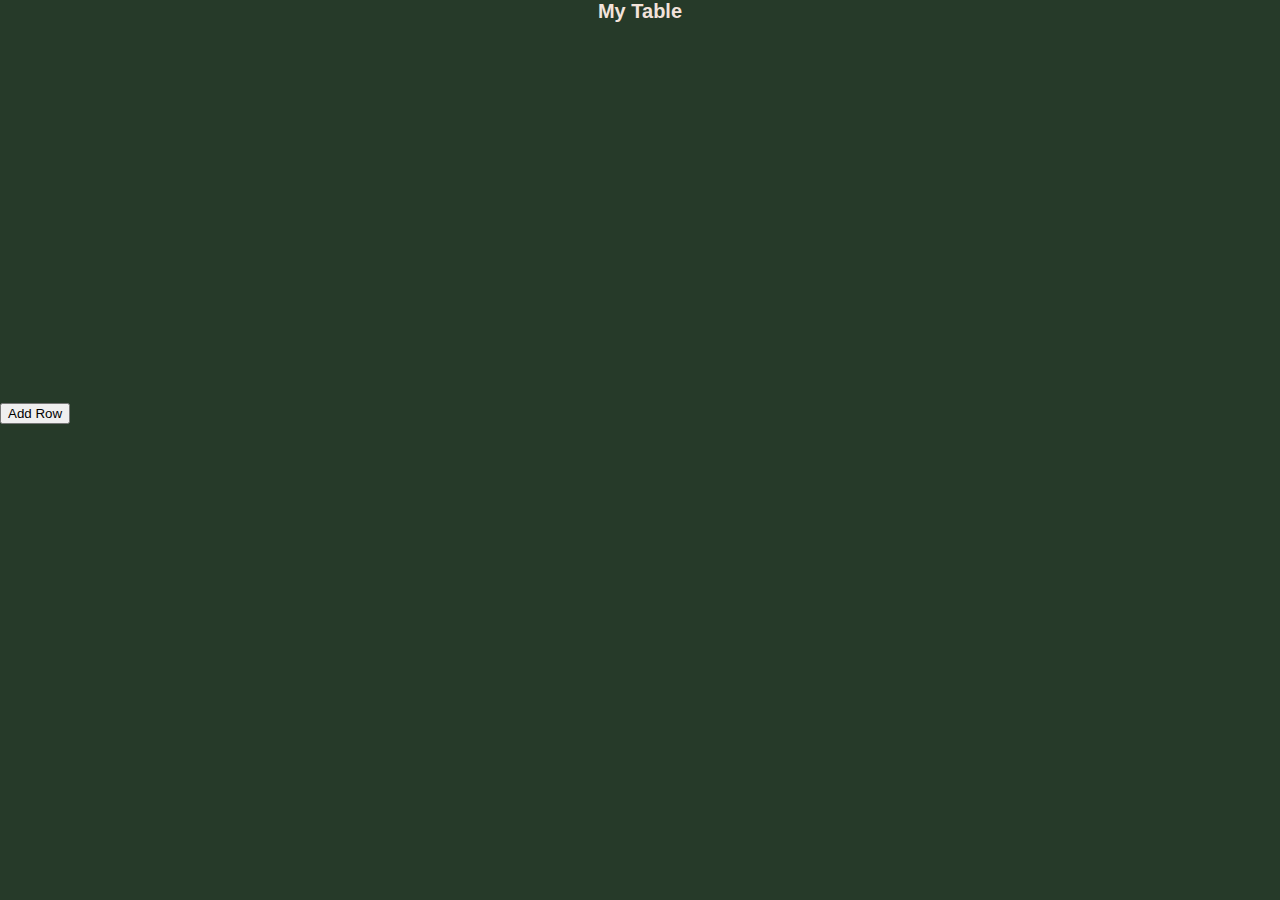
<file: index.html>
<!DOCTYPE html>
<html>

<head>
    <title>Table Example</title>
    <link rel="stylesheet" href="style.css">
</head>

    
<body>
    <h1>My Table</h1>
    <table>
        <thead>
            <tr>
                <th>Item</th>
                <th>Link</th>
                <th>Price</th>
                <th>Ordered</th>
            </tr>
        </thead>
        <tbody id="tableBody">
            <tr>
                <td contentEditable="true" onblur="updateTableData()">Item 1</td>
                <td contentEditable="true" onblur="updateTableData()"><a href="#">Link 1</a></td>
                <td contentEditable="true" onblur="updateTableData()">$10.00</td>
                <td contentEditable="true" onblur="updateTableData()">5</td>
            </tr>
            <tr>
                <td contentEditable="true" onblur="updateTableData()">Item 2</td>
                <td contentEditable="true" onblur="updateTableData()"><a href="#">Link 2</a></td>
                <td contentEditable="true" onblur="updateTableData()">$20.00</td>
                <td contentEditable="true" onblur="updateTableData()">10</td>
            </tr>
            <tr>
                <td contentEditable="true" onblur="updateTableData()">Item 3</td>
                <td contentEditable="true" onblur="updateTableData()"><a href="#">Link 3</a></td>
                <td contentEditable="true" onblur="updateTableData()">$30.00</td>
                <td contentEditable="true" onblur="updateTableData()">15</td>
            </tr>
            <tr>
                <td contentEditable="true" onblur="updateTableData()">Item 4</td>
                <td contentEditable="true" onblur="updateTableData()"><a href="#">Link 4</a></td>
                <td contentEditable="true" onblur="updateTableData()">$40.00</td>
                <td contentEditable="true" onblur="updateTableData()">20</td>
            </tr>
            
            <tr>
                <td contentEditable="true" onblur="updateTableData()">Item 5</td>
                <td contentEditable="true" onblur="updateTableData()"><a href="#">Link 5</a></td>
                <td contentEditable="true" onblur="updateTableData()">$50.00</td>
                <td contentEditable="true" onblur="updateTableData()">25</td>
            </tr>
        </tbody>
    </table>

    <button onclick="addRow()">Add Row</button>

    <script src="script.js"></script>
</body>

</html>
</file>
<file: style.css>
/* Global styling */
body {
    font-family: Arial, sans-serif;
    background-color: #263A29;
    color: #F2E3DB;
    margin: 0;
}

a {
    color: #F2E3DB;
    text-decoration: none;
    border-bottom: 1px solid #F2E3DB;
    transition: color 0.3s ease-in-out, border-color 0.3s ease-in-out;
}

a:hover {
    color: #41644A;
    border-bottom: 1px solid #41644A;
}

/* Header styling */
header {
    background-color: #41644A;
    padding: 16px;
    position: fixed;
    width: 100%;
    top: 0;
    left: 0;
    z-index: 1;
}

h1 {
    margin: 0;
    font-size: 20px;
    /* smaller font size */
    text-align: center;
    /* center title */
}

/* Table styling */
table {
    border-collapse: collapse;
    width: 100%;
    max-width: 800px;
    margin: 80px auto 0;
    box-shadow: 0px 0px 5px rgba(0, 0, 0, 0.1);
    overflow: hidden;
    border-radius: 4px;
    transform: translateY(-20px);
    opacity: 0;
    animation: slideIn 0.5s forwards 0.5s ease-in-out;
}

th,
td {
    text-align: left;
    padding: 16px;
}

th {
    background-color: #41644A;
    color: #F2E3DB;
    font-weight: bold;
}

tr:nth-child(even) {
    background-color: #263A29;
    color: #F2E3DB;
}

tr:nth-child(odd) {
    background-color: #E86A33;
    color: #F2E3DB;
}

/* Input fields styling */
input[type="text"],
input[type="number"] {
    padding: 8px;
    border: none;
    border-radius: 4px;
    background-color: #F2E3DB;
    margin-right: 8px;
    width: 100%;
    box-sizing: border-box;
}

/* Add button styling */
#addBtn {
    background-color: #41644A;
    color: #F2E3DB;
    border: none;
    border-radius: 4px;
    padding: 8px 16px;
    cursor: pointer;
    margin: 16px auto 0;
    /* center button */
    display: block;
    /* make button full width */
}

#addBtn:hover {
    background-color: #F2E3DB;
    color: #41644A;
}

/* Link styling */
a {
    color: #F2E3DB;
    text-decoration: none;
    border-bottom: 1px solid #F2E3DB;
}

a:hover {
    color: #41644A;
    border-bottom: 1px solid #41644A;
}

/* Animation */
@keyframes slideIn {
    from {
        transform: translateY(-20px);
        opacity: 0;
    }

    
    to {
        transform: translateY(0);
        opacity: 1;
    }
}
</file>
